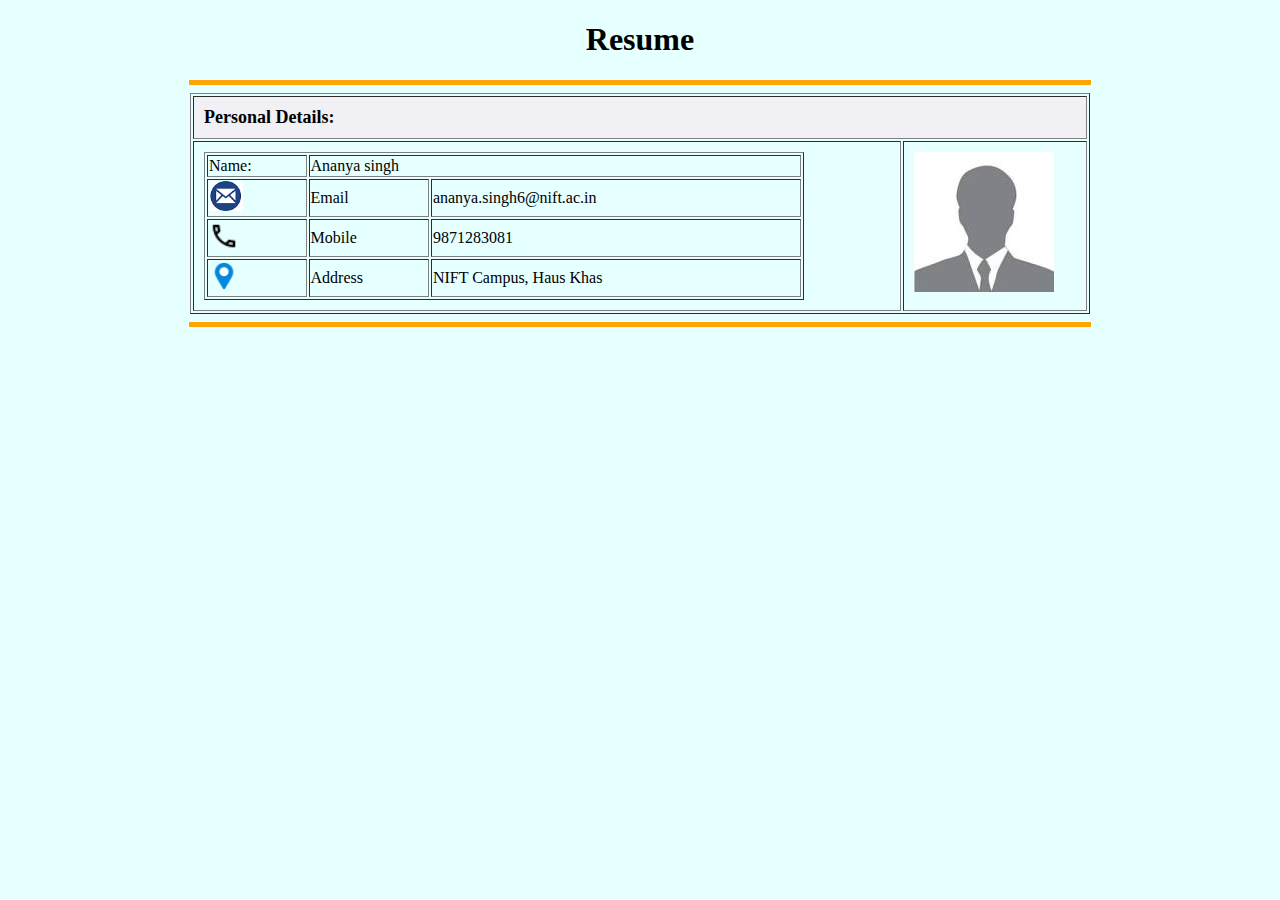
<file: index.html>
<!DOCTYPE html>
<html lang="en">
<head>
    <link rel="icon" type="image/x-icon" href="images/favicon.png">
    <meta charset="UTF-8">
    <meta http-equiv="X-UA-Compatible" content="IE=edge">
    <meta name="viewport" content="width=device-width, initial-scale=1.0">
    <title>Ananya singh - My Resume</title>
</head>
<body bgcolor="#e6ffff">
   
    <h1 align="center">Resume</h1>

    <hr size="5px" width="900px" color="orange">
    <table width="900px" align="center" cellpadding="10px" border="1">
        <tr bgcolor="#f0f0f5" height="40px">
            <td colspan="2"><b><font size="4" face="Clarendon Blk BT">Personal Details:</font></b></td>
        </tr>

        <tr valign="top">
            <td>
                <table width="600"  border="1">
                    <tr>
                        <td>Name:</td>
                        <td colspan="2">Ananya singh</td>
                    </tr>
                    <tr>
                        <td><img src="images/email.png" alt="Email" title="Email" height="30px"></td>
                        <td>Email</td>
                        <td>ananya.singh6@nift.ac.in</td>
                    </tr>
                    <tr>
                        <td><img src="images/outline_call_black_24dp.png" alt="Email" title="Email" height="30px"></td>
                        <td>Mobile</td>
                        <td>9871283081</td>
                    </tr>
                    <tr>
                        <td><a href="https://goo.gl/maps/PVsyXRu25H3yRvjd8" target="_blank"><img src="images/location.png" alt="" height="30px" title="Click for Location"></a></td>
                        <td>Address</td>
                        <td>NIFT Campus, Haus Khas</td>
                    </tr>

                </table>
            </td>
            <td><img src="images/photo.png" alt=" Ananya singh Photo" title="Sunil Motwani"></td>
        </tr>
    </table>

    <hr size="5px" width="900px" color="orange">
</body>
</html>
</file>
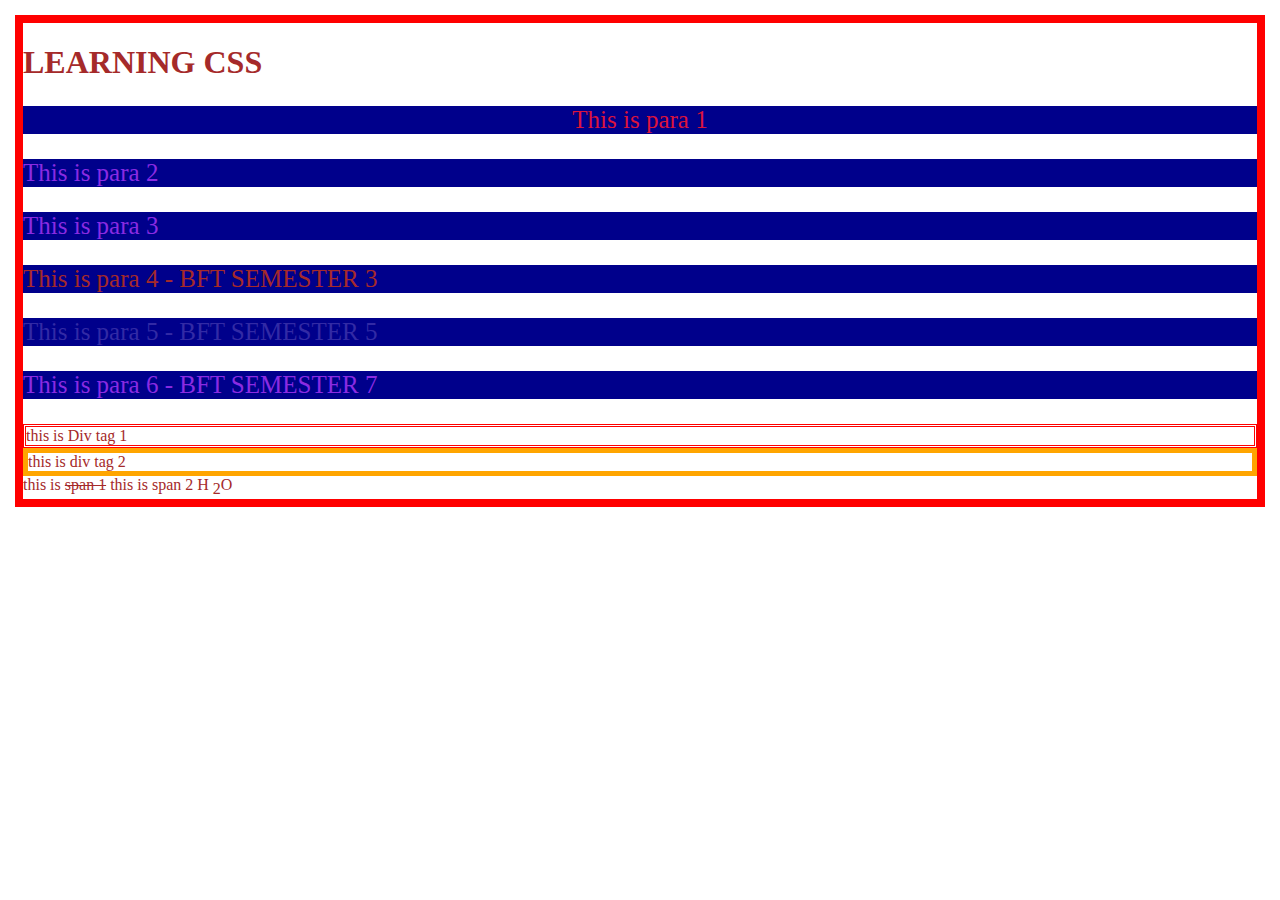
<file: swiggy/lesson1.html>
<!DOCTYPE html>
<html lang="en">
<head>
    <!-- Type-3 external style -->
    <link rel="stylesheet" href="mystyle.css">
    <style>
        p{
            color:blueviolet;
            font-size:25px;
        }
    </style>
    <meta charset="UTF-8">
    <meta name="viewport" content="width=device-width, initial-scale=1.0">
    <title>Document</title>
</head>
<body>
    <h1>LEARNING CSS</h1>
    <!-- type 1-  inline CSS -->
    <p id="para1"> This is para 1</p>
    <p> This is para 2</p>
    <p> This is para 3</p>

    <p id="bft3" class="nift"> This is para 4 - BFT SEMESTER 3</p>
    <p id="bft5" class="nift"> This is para 5 - BFT SEMESTER 5</p>
    <p id="bft7"> This is para 6 - BFT SEMESTER 7</p>
    <div id="div1">this is Div tag 1</div>
    <div id="div2"> this is div tag 2</div>
    this is <span id="span1">span 1</span>
    <span id="span2"> this is span 2</span>
    H <span id="span3">2</span>O
    
</body>
</html>
</file>
<file: swiggy/mystyle.css>
/* Type-3 - EXTERNAL CSS */
p{
    color:chocolate;
    background-color: darkblue !Important;
}

body{
    background-color: rgb(red, green, blue);
    margin: 15px;
    border: 8px red solid;
    padding 3opx;
    opacity: 100px;
    font: size 16px;
    color:brown;
}

#bft3{
    color:brown;
}
#bft5{
    color:rgb(50, 42, 165);
}
#para1{
    color:crimson;
    text-align:center;
}
.nift{
    background-color:coral
}
#div1{
    border-width 3px;
    border-color:red;
    border-style:double;
    
}
#div2{
    border:orange 5px solid;

}
#span1{
    font: size 30px;
    text-decoration :line-through
}
#span3{
     vertical-align:sub;
}
</file>
